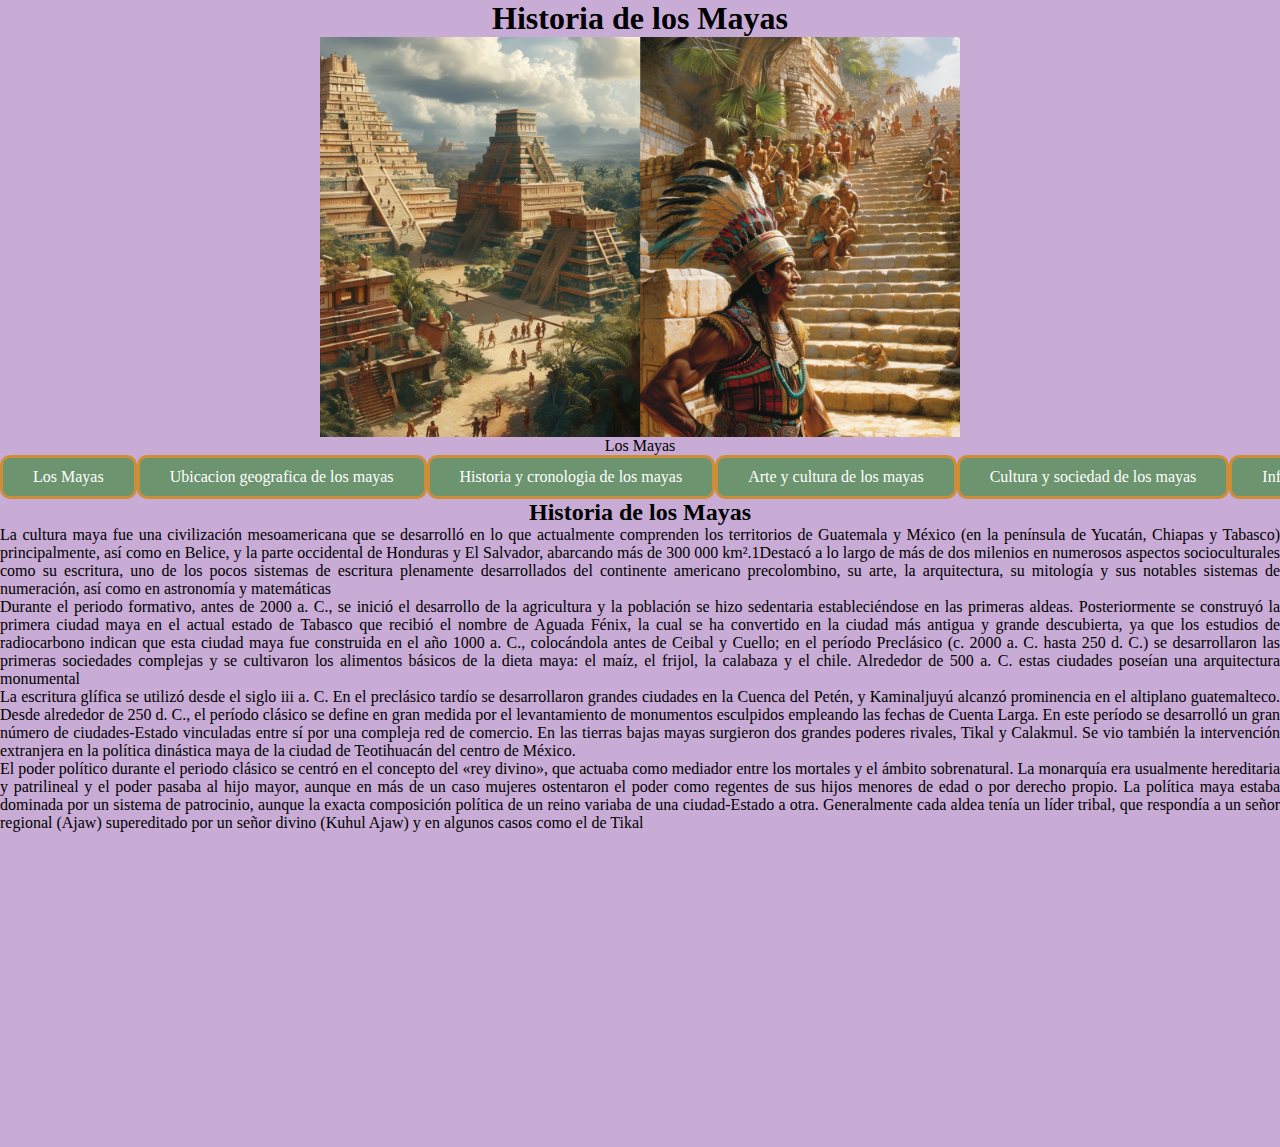
<file: index.html>
<doctype html>
<html>
	<head>
		<meta charset="utf-8">
		<title>Historia de los Mayas</title>
		<link rel="stylesheet" href="mayas.css">


	</head>
	<body>

		<center><h1>Historia de los Mayas</h1></center>

		<figure>

		<center><img src="Imagenes\los mayas.png" alt "Los mayas" widit="600" height="400">
		<figcaption>Los Mayas</figcaption>

		</figure>
		<div id="header">
			<ul class="nav">
				
				<li><a href= "index.html">Los Mayas</a></li>
				<li><a href= "Ubicacion geografica de los mayas.html">Ubicacion geografica de los mayas</a></li>
				<li><a href= "Historia y cronologia de los mayas.html">Historia y cronologia de los mayas</a></li>
				<li><a href= "Arte y escultura de los mayas.html">Arte y cultura de los mayas</a></li>
				<li><a href= "Cultura y sociedad de los mayas.html">Cultura y sociedad de los mayas</a></li>
				<li><a href= "Influencia maya en la actualidad.html">Influencia maya en la actualidad</a></li>
			</ul>
		</div><br/><br/>
		

		 <center><h2>Historia de los Mayas</h2></center>
		<p>La cultura maya fue una civilización mesoamericana que se desarrolló en lo que actualmente comprenden 
		los territorios de Guatemala y México (en la península de Yucatán, Chiapas y Tabasco) principalmente, 
		así como en Belice, y la parte occidental de Honduras y El Salvador, abarcando más de 300 000 km².1​ 
		Destacó a lo largo de más de dos milenios en numerosos aspectos socioculturales como su escritura, uno de 
		los pocos sistemas de escritura plenamente desarrollados del continente americano precolombino, su arte, la arquitectura, 
		su mitología y sus notables sistemas de numeración, así como en astronomía y matemáticas</p>

		<p>Durante el periodo formativo, antes de 2000 a. C., se inició el desarrollo de la agricultura y la 
		población se hizo sedentaria estableciéndose en las primeras aldeas. Posteriormente se construyó la primera 
		ciudad maya en el actual estado de Tabasco que recibió el nombre de Aguada Fénix, la cual se ha convertido en la 
		ciudad más antigua y grande descubierta, ya que los estudios de radiocarbono indican que esta ciudad maya fue construida 
		en el año 1000 a. C., colocándola antes de Ceibal y Cuello; en el período Preclásico (c. 2000 a. C. hasta 250 d. C.) 
		se desarrollaron las primeras sociedades complejas y se cultivaron los alimentos básicos de la dieta maya: el maíz, el frijol, 
		la calabaza y el chile. Alrededor de 500 a. C. estas ciudades poseían una arquitectura monumental</p>

		<p>La escritura glífica se utilizó desde el siglo iii a. C. En el preclásico tardío se desarrollaron grandes ciudades en la 
		Cuenca del Petén, y Kaminaljuyú alcanzó prominencia en el altiplano guatemalteco. Desde alrededor de 250 d. C., 
		el período clásico se define en gran medida por el levantamiento de monumentos esculpidos empleando las fechas de Cuenta Larga. 
		En este período se desarrolló un gran número de ciudades-Estado vinculadas entre sí por una compleja red de comercio. En las tierras 
		bajas mayas surgieron dos grandes poderes rivales, Tikal y Calakmul. Se vio también la intervención extranjera en la política dinástica 
		maya de la ciudad de Teotihuacán del centro de México.</p>

		<p>El poder político durante el periodo clásico se centró en el concepto del «rey divino», que actuaba como mediador entre los 
		mortales y el ámbito sobrenatural. La monarquía era usualmente hereditaria y patrilineal y el poder pasaba al hijo mayor, 
		aunque en más de un caso mujeres ostentaron el poder como regentes de sus hijos menores de edad o por derecho propio. 
		La política maya estaba dominada por un sistema de patrocinio, aunque la exacta composición política de un reino variaba de una 
		ciudad-Estado a otra. Generalmente cada aldea tenía un líder tribal, que respondía a un señor regional (Ajaw) supereditado por un señor
		divino (Kuhul Ajaw) y en algunos casos como el de Tikal</p>

		<center><iframe width="560" height="315" src="https://www.youtube.com/embed/ENy0siDpz2M?si=qLqiEH6DAT6vhS2W" title="YouTube video player" 
		frameborder="0" allow="accelerometer; autoplay; clipboard-write; encrypted-media; gyroscope; picture-in-picture; web-share" 
		referrerpolicy="strict-origin-when-cross-origin" allowfullscreen></iframe>

	</body>
</html>
</file>
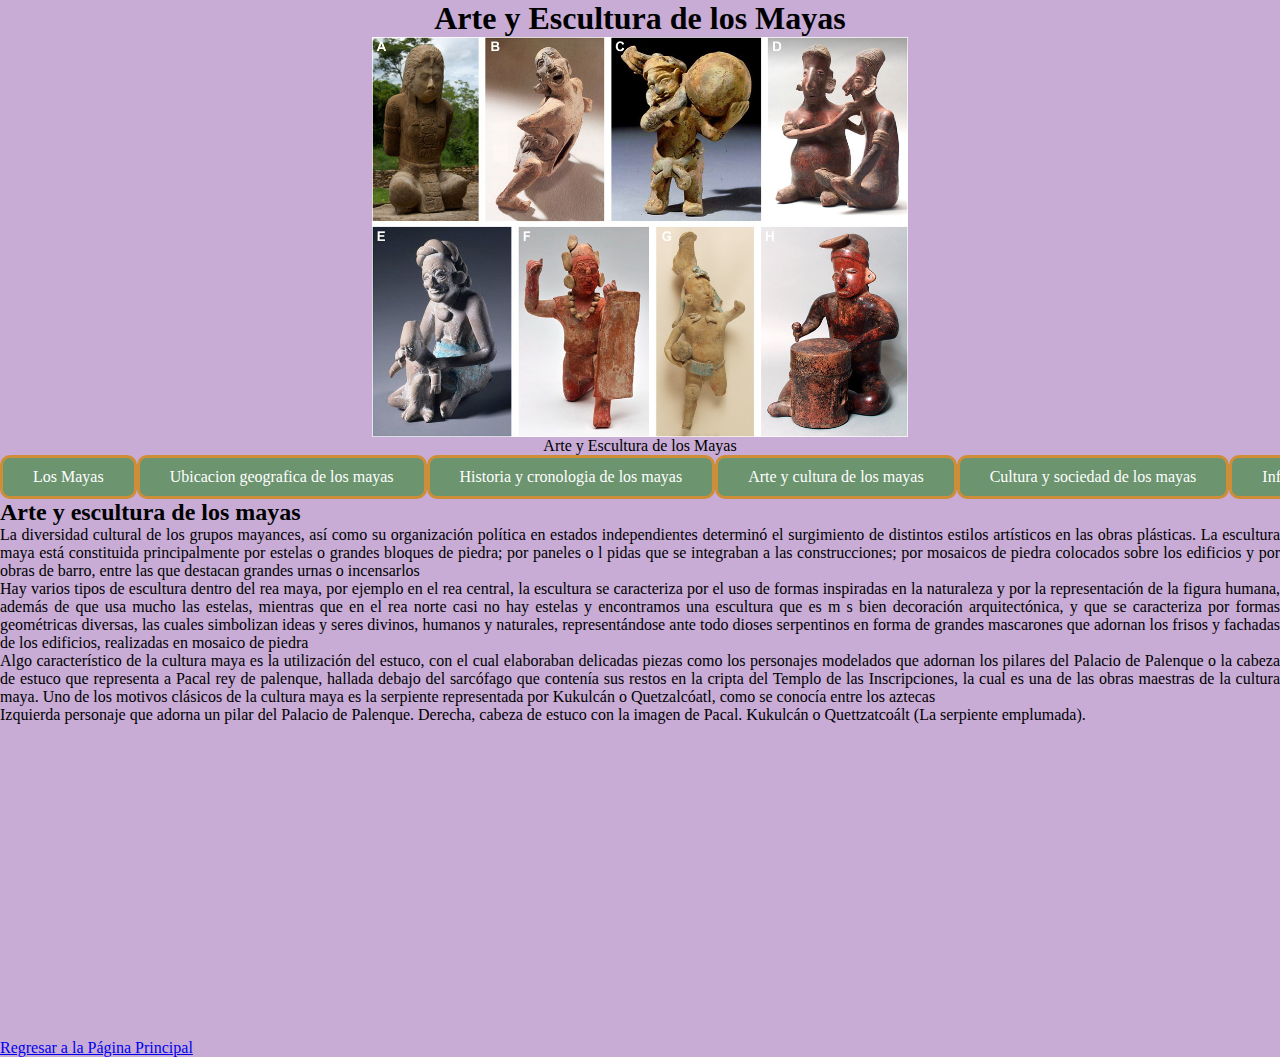
<file: Arte y escultura de los mayas.html>
<doctype html>
<html>
	<head>
		<meta charset="utf-8">
		<title>Arte y escultura de los Mayas</title>
		<link rel="stylesheet" href="mayas.css">

	</head>
	<body>

	<center><h1>Arte y Escultura de los Mayas</h1></center>

	<figure>
		<center><img src="Imagenes\arte de los mayas.png" alt="Los mayas" widit="600" height="400">
		<figcaption>Arte y Escultura de los Mayas</figcaption></center>
	</figure>


		<div id="header">
			<ul class="nav">

				
				<li><a href= "index.html">Los Mayas</a></li>
				<li><a href= "Ubicacion geografica de los mayas.html">Ubicacion geografica de los mayas</a></li>
				<li><a href= "Historia y cronologia de los mayas.html">Historia y cronologia de los mayas</a></li>
				<li><a href= "Arte y escultura de los mayas.html">Arte y cultura de los mayas</a></li>
				<li><a href= "Cultura y sociedad de los mayas.html">Cultura y sociedad de los mayas</a></li>
				<li><a href= "Influencia maya en la actualidad.html">Influencia maya en la actualidad</a></li>
			</ul>
		</div><br/><br/>
		

	<h2>Arte y escultura de los mayas</h2>
	<p>La diversidad cultural de los grupos mayances, así como su organización política en estados independientes 
	determinó el surgimiento de distintos estilos artísticos en las obras plásticas.
	La escultura maya está  constituida principalmente por estelas o grandes bloques de piedra; por paneles o l 
	pidas que se integraban a las construcciones; por mosaicos de piedra colocados sobre los edificios y por obras de barro, 
	entre las que destacan grandes urnas o incensarlos</p>
	
	<p>Hay varios tipos de escultura dentro del  rea maya, por ejemplo en el  rea central, la escultura se caracteriza por 
	el uso de formas inspiradas en la naturaleza y por la representación de la figura humana, además de que usa mucho las 
	estelas, mientras que en el  rea norte casi no hay estelas y encontramos una escultura que es m s bien decoración arquitectónica, 
	y que se caracteriza por formas geométricas diversas, las   cuales simbolizan   ideas y seres   divinos,    humanos   y   naturales, 
	representándose ante todo dioses serpentinos en forma de grandes mascarones que adornan los frisos y fachadas de los edificios, realizadas 
	en mosaico de piedra</p>
	
	<p> Algo característico de la cultura maya es la utilización del estuco, con el cual elaboraban delicadas piezas como los 
	personajes modelados que adornan los pilares del Palacio de Palenque o la cabeza de estuco que representa a Pacal rey de palenque, 
	hallada debajo del sarcófago que contenía sus restos en la cripta del Templo de las Inscripciones, la cual es una de las obras 
	maestras de la cultura maya. Uno de los motivos clásicos de la cultura maya es la serpiente representada por Kukulcán o Quetzalcóatl, 
	como se conocía entre los aztecas</p>

	<p>Izquierda personaje que adorna un pilar del Palacio de Palenque. Derecha, cabeza de estuco con la imagen de Pacal.
	Kukulcán o Quettzatcoált (La serpiente emplumada).</p>

	<center><iframe width="560" height="315" src="https://www.youtube.com/embed/LevdO1W-fA8?si=mApwvh8PPr9Ow1kO" title="YouTube video player" 
	frameborder="0" allow="accelerometer; autoplay; clipboard-write; encrypted-media; gyroscope; picture-in-picture; web-share" 
	referrerpolicy="strict-origin-when-cross-origin" allowfullscreen></iframe></center>
	

	<p><a href="index.html">Regresar a la P&aacutegina Principal</a></p>

	</body>
</html>
</file>
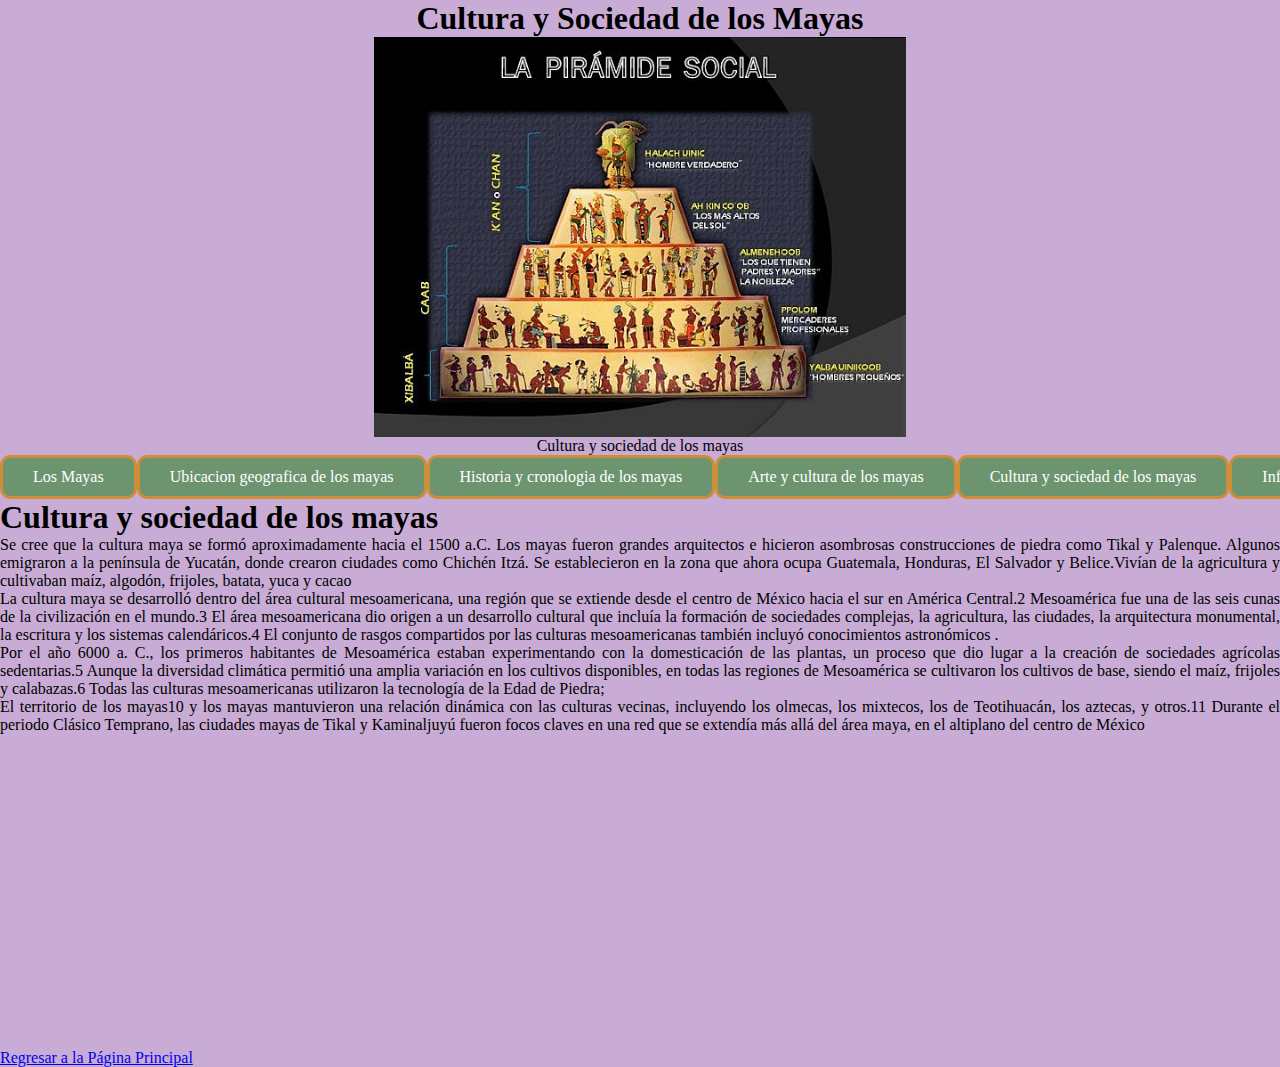
<file: Cultura y sociedad de los mayas.html>
<doctype html>
<html>
	<head>
		<meta charset="utf-8">
		<title>Cultura y sociedad de los mayas</title>
		<link rel="stylesheet" href="mayas.css">

	</head>
	<body>

		<center><h1>Cultura y Sociedad de los Mayas</h1></center>
	
		<figure>
		<center><img src="Imagenes\sociedad de los mayas.png" alt="Los mayas" widit="600" height="400">
		<figcaption>Cultura y sociedad de los mayas</figcaption></center>
		</figure>

		<div id="header">
			<ul class="nav">

				
				<li><a href= "index.html">Los Mayas</a></li>
				<li><a href= "Ubicacion geografica de los mayas.html">Ubicacion geografica de los mayas</a></li>
				<li><a href= "Historia y cronologia de los mayas.html">Historia y cronologia de los mayas</a></li>
				<li><a href= "Arte y escultura de los mayas.html">Arte y cultura de los mayas</a></li>
				<li><a href= "Cultura y sociedad de los mayas.html">Cultura y sociedad de los mayas</a></li>
				<li><a href= "Influencia maya en la actualidad.html">Influencia maya en la actualidad</a></li>
			</ul>
		</div><br/><br/>
		

		<h1>Cultura y sociedad de los mayas</h2>
		<p>Se cree que la cultura maya se formó aproximadamente hacia el 1500 a.C.
		Los mayas fueron grandes arquitectos e hicieron asombrosas construcciones de piedra como 
		Tikal y Palenque. Algunos emigraron a la península de Yucatán, donde crearon ciudades como 
		Chichén Itzá. Se establecieron en la zona que ahora ocupa Guatemala, Honduras, El Salvador y 
		Belice.Vivían de la agricultura y cultivaban maíz, algodón, frijoles, batata, yuca y cacao</p>

		<p>La cultura maya se desarrolló dentro del área cultural mesoamericana, una región que se extiende 
		desde el centro de México hacia el sur en América Central.2​ Mesoamérica fue una de las seis cunas de la 
		civilización en el mundo.3​ El área mesoamericana dio origen a un desarrollo cultural que incluía la 
		formación de sociedades complejas, la agricultura, las ciudades, la arquitectura monumental, la escritura y 
		los sistemas calendáricos.4​ El conjunto de rasgos compartidos por las culturas mesoamericanas también incluyó 
		conocimientos astronómicos .</p>

		<p>Por el año 6000 a. C., los primeros habitantes de Mesoamérica estaban experimentando con la domesticación 
		de las plantas, un proceso que dio lugar a la creación de sociedades agrícolas sedentarias.5​ Aunque la diversidad 
		climática permitió una amplia variación en los cultivos disponibles, en todas las regiones de Mesoamérica se cultivaron 
		los cultivos de base, siendo el maíz, frijoles y calabazas.6​ Todas las culturas mesoamericanas utilizaron la tecnología 
		de la Edad de Piedra;</p>

		<p>El territorio de los mayas10​ y los mayas mantuvieron una relación dinámica con las culturas vecinas, incluyendo 
		los olmecas, los mixtecos, los de Teotihuacán, los aztecas, y otros.11​ Durante el periodo Clásico Temprano, las ciudades 
		mayas de Tikal y Kaminaljuyú fueron focos claves en una red que se extendía más allá del área maya, en el altiplano del 
		centro de México</p>

		<center><iframe width="560" height="315" src="https://www.youtube.com/embed/YNlJLdjYFX8?si=yI0CkNv_2fbTjcn5" title="YouTube video player" 
		frameborder="0" allow="accelerometer; autoplay; clipboard-write; encrypted-media; gyroscope; picture-in-picture; web-share" 
		referrerpolicy="strict-origin-when-cross-origin" allowfullscreen></iframe></center>


		<p><a href="index.html">Regresar a la P&aacutegina Principal</a></p>

	</body>
</html>
</file>
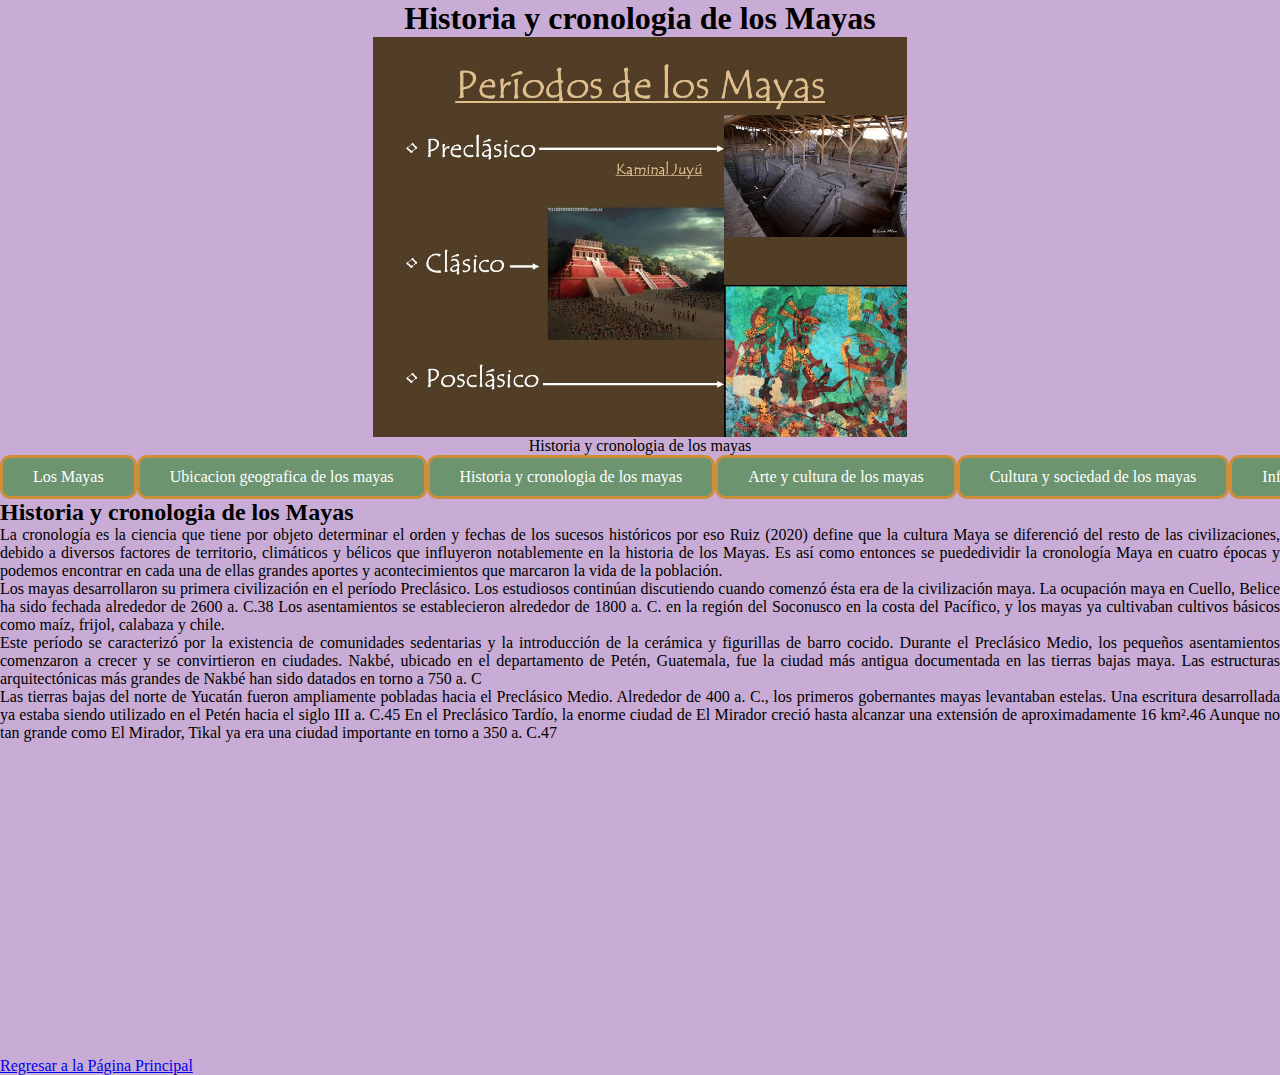
<file: Historia y cronologia de los mayas.html>
<doctype html>
<html>
	<head>
		<meta charset="utf-8">
		<title>Historia y Cronologia de los Mayas</title>
		<link rel="stylesheet" href="mayas.css">

	</head>
	<body>

		<center><h1>Historia y cronologia de los Mayas</h1></center>

		<figure>
		<center><img src="Imagenes\cronologia.png" alt="Los mayas" widit="600" height="400">
		<figcaption>Historia y cronologia de los mayas</figcaption></center>
		</figure>



		<div id="header">
			<ul class="nav">

				<li><a href= "index.html">Los Mayas</a></li>
				<li><a href= "Ubicacion geografica de los mayas.html">Ubicacion geografica de los mayas</a></li>
				<li><a href= "Historia y cronologia de los mayas.html">Historia y cronologia de los mayas</a></li>
				<li><a href= "Arte y escultura de los mayas.html">Arte y cultura de los mayas</a></li>
				<li><a href= "Cultura y sociedad de los mayas.html">Cultura y sociedad de los mayas</a></li>
				<li><a href= "Influencia maya en la actualidad.html">Influencia maya en la actualidad</a></li>
			</ul>
		</div><br/><br/>
		

		<h2>Historia y cronologia de los Mayas</h2>
		<p>La cronología es la ciencia que tiene por objeto determinar el orden y fechas de los sucesos históricos 
		por eso Ruiz (2020) define que la cultura Maya se diferenció del resto de las civilizaciones, debido a diversos 
		factores de territorio, climáticos y bélicos que influyeron notablemente en la historia de los Mayas. Es así 
		como entonces se puededividir la cronología Maya en cuatro épocas y podemos encontrar en cada una de ellas grandes
		aportes y acontecimientos que marcaron la vida de la población.</p>

		<p>Los mayas desarrollaron su primera civilización en el período Preclásico. Los estudiosos continúan discutiendo 
		cuando comenzó ésta era de la civilización maya. La ocupación maya en Cuello, Belice ha sido fechada alrededor de 2600 a.
		C.38 Los asentamientos se establecieron alrededor de 1800 a. C. en la región del Soconusco en la costa del Pacífico, y los
		mayas ya cultivaban cultivos básicos como maíz, frijol, calabaza y chile.</p>

		<p>Este período se caracterizó por la existencia de comunidades sedentarias y la introducción de la cerámica y figurillas 
		de barro cocido. Durante el Preclásico Medio, los pequeños asentamientos comenzaron a crecer y se convirtieron en ciudades. 
		Nakbé, ubicado en el departamento de Petén, Guatemala, fue la ciudad más antigua documentada en las tierras bajas maya. 
		Las estructuras arquitectónicas más grandes de Nakbé han sido datados en torno a 750 a. C</p>

		<p>Las tierras bajas del norte de Yucatán fueron ampliamente pobladas hacia el Preclásico Medio. Alrededor de 400 a. C., 
		los primeros gobernantes mayas levantaban estelas. Una escritura desarrollada ya estaba siendo utilizado en el Petén hacia 
		el siglo III a. C.45 En el Preclásico Tardío, la enorme ciudad de El Mirador creció hasta alcanzar una extensión de aproximadamente 
		16 km².46 Aunque no tan grande como El Mirador, Tikal ya era una ciudad importante en torno a 350 a. C.47</p>

		<center><iframe width="560" height="315" src="https://www.youtube.com/embed/g00IZe-31gI?si=EjCbIHy-Ax9-sO6l" title="YouTube video player" 
		frameborder="0" allow="accelerometer; autoplay; clipboard-write; encrypted-media; gyroscope; picture-in-picture; web-share" 
		referrerpolicy="strict-origin-when-cross-origin" allowfullscreen></iframe></center>

		<p><a href="index.html">Regresar a la P&aacutegina Principal</a></p>

		

	</body>
</html>
</file>
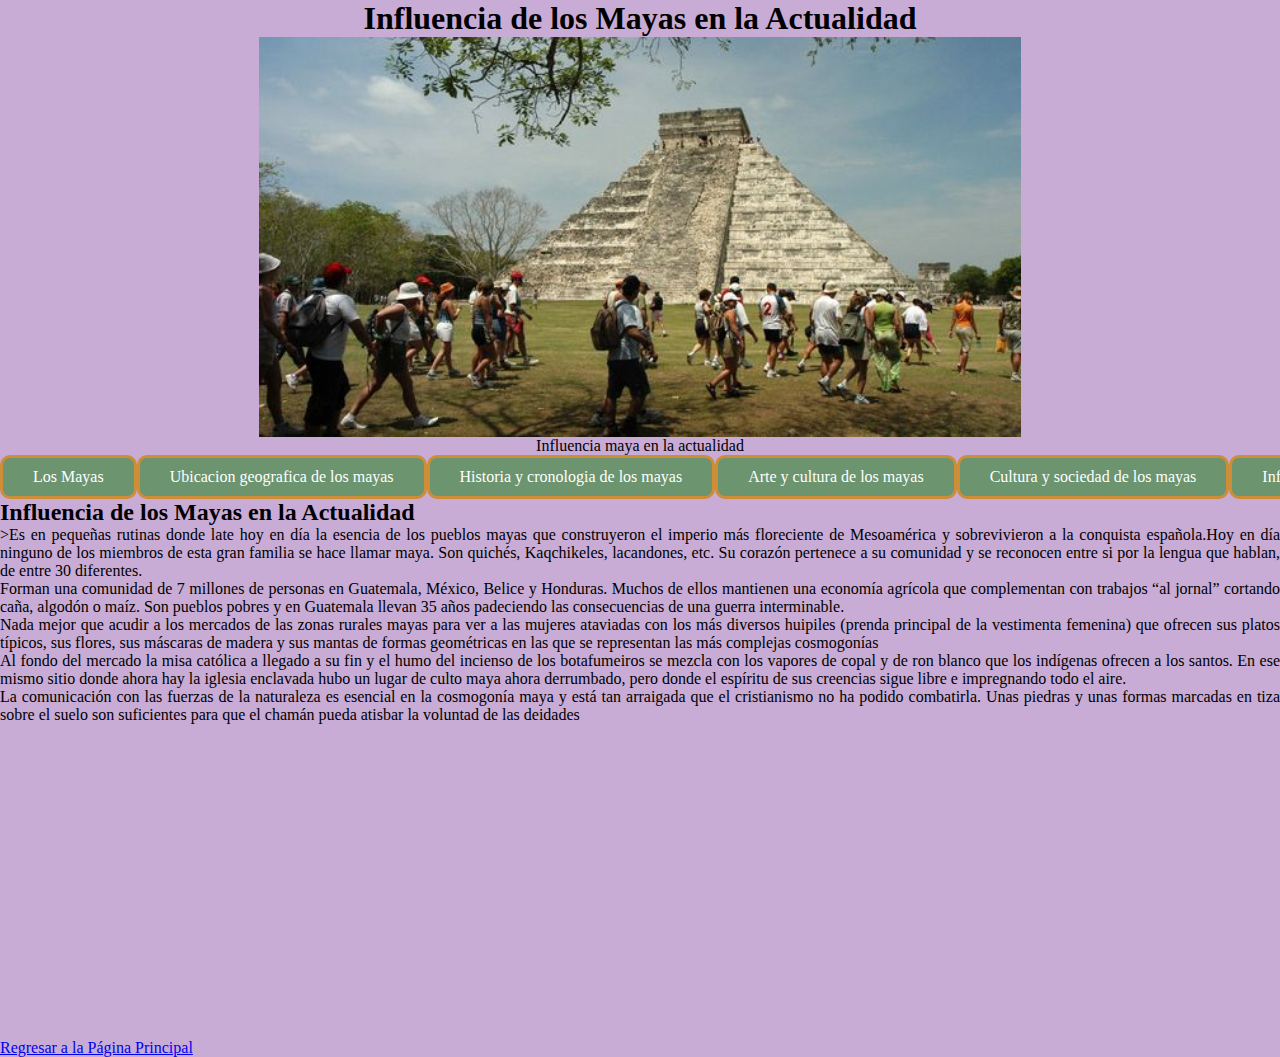
<file: Influencia maya en la actualidad.html>
<doctype html>
<html>
	<head>
		<meta charset="utf-8">
		<title>Influencia de los mayas en la actualidad</title>
		<link rel="stylesheet" href="mayas.css">

	</head>
	<body>
		
		<center><h1>Influencia de los Mayas en la Actualidad</h1></center>

		<figure>
		<center><img src="Imagenes\influencia maya.png" alt="Los mayas" widit="600" height="400">
		<figcaption>Influencia maya en la actualidad</figcaption></center>
		</figure>


		<div id="header">
			<ul class="nav">

				
				<li><a href= "index.html">Los Mayas</a></li>
				<li><a href= "Ubicacion geografica de los mayas.html">Ubicacion geografica de los mayas</a></li>
				<li><a href= "Historia y cronologia de los mayas.html">Historia y cronologia de los mayas</a></li>
				<li><a href= "Arte y escultura de los mayas.html">Arte y cultura de los mayas</a></li>
				<li><a href= "Cultura y sociedad de los mayas.html">Cultura y sociedad de los mayas</a></li>
				<li><a href= "Influencia maya en la actualidad.html">Influencia maya en la actualidad</a></li>
			</ul>
		</div><br/><br/>
		
		<h2>Influencia de los Mayas en la Actualidad</h2>
		<p>>Es en pequeñas rutinas donde late hoy en día la esencia de los pueblos mayas que construyeron el 
		imperio más floreciente de Mesoamérica y sobrevivieron a la conquista española.Hoy en día ninguno de los 
		miembros de esta gran familia se hace llamar maya. Son quichés, Kaqchikeles, lacandones, etc. 
		Su corazón pertenece a su comunidad y se reconocen entre si por la lengua que hablan, de entre 30 diferentes.</p>

		
		<p>Forman una comunidad de 7 millones de personas en Guatemala, México, Belice y Honduras. Muchos de ellos 
		mantienen una economía agrícola que complementan con trabajos “al jornal” cortando caña, algodón o maíz. 
		Son pueblos pobres y en Guatemala llevan 35 años padeciendo las consecuencias de una guerra interminable.</p>

		<p>Nada mejor que acudir a los mercados de las zonas rurales mayas para ver a las mujeres ataviadas con los 
		más diversos huipiles (prenda principal de la vestimenta femenina) que ofrecen sus platos típicos, sus flores, 
		sus máscaras de madera y sus mantas de formas geométricas en las que se representan las más complejas cosmogonías</p>

		<p>Al fondo del mercado la misa católica a llegado a su fin y el humo del incienso de los botafumeiros se 
		mezcla con los vapores de copal y de ron blanco que los indígenas ofrecen a los santos. En ese mismo sitio donde 
		ahora hay la iglesia enclavada hubo un lugar de culto maya ahora derrumbado, pero donde el espíritu de sus creencias 
		sigue libre e impregnando todo el aire.</p>

		<p>La comunicación con las fuerzas de la naturaleza es esencial en la cosmogonía maya y está tan arraigada que 
		el cristianismo no ha podido combatirla. Unas piedras y unas formas marcadas en tiza sobre el suelo son suficientes
		para que el chamán pueda atisbar la voluntad de las deidades</p>

		<center><iframe width="560" height="315" src="https://www.youtube.com/embed/ch7iMC5UCu4?si=oLQCBxLbEgnOSUdZ" title="YouTube video player" 
		frameborder="0" allow="accelerometer; autoplay; clipboard-write; encrypted-media; gyroscope; picture-in-picture; web-share"
		 referrerpolicy="strict-origin-when-cross-origin" allowfullscreen></iframe></center>

			<p><a href="index.html">Regresar a la P&aacutegina Principal</a></p>

	</body>
</html>
</file>
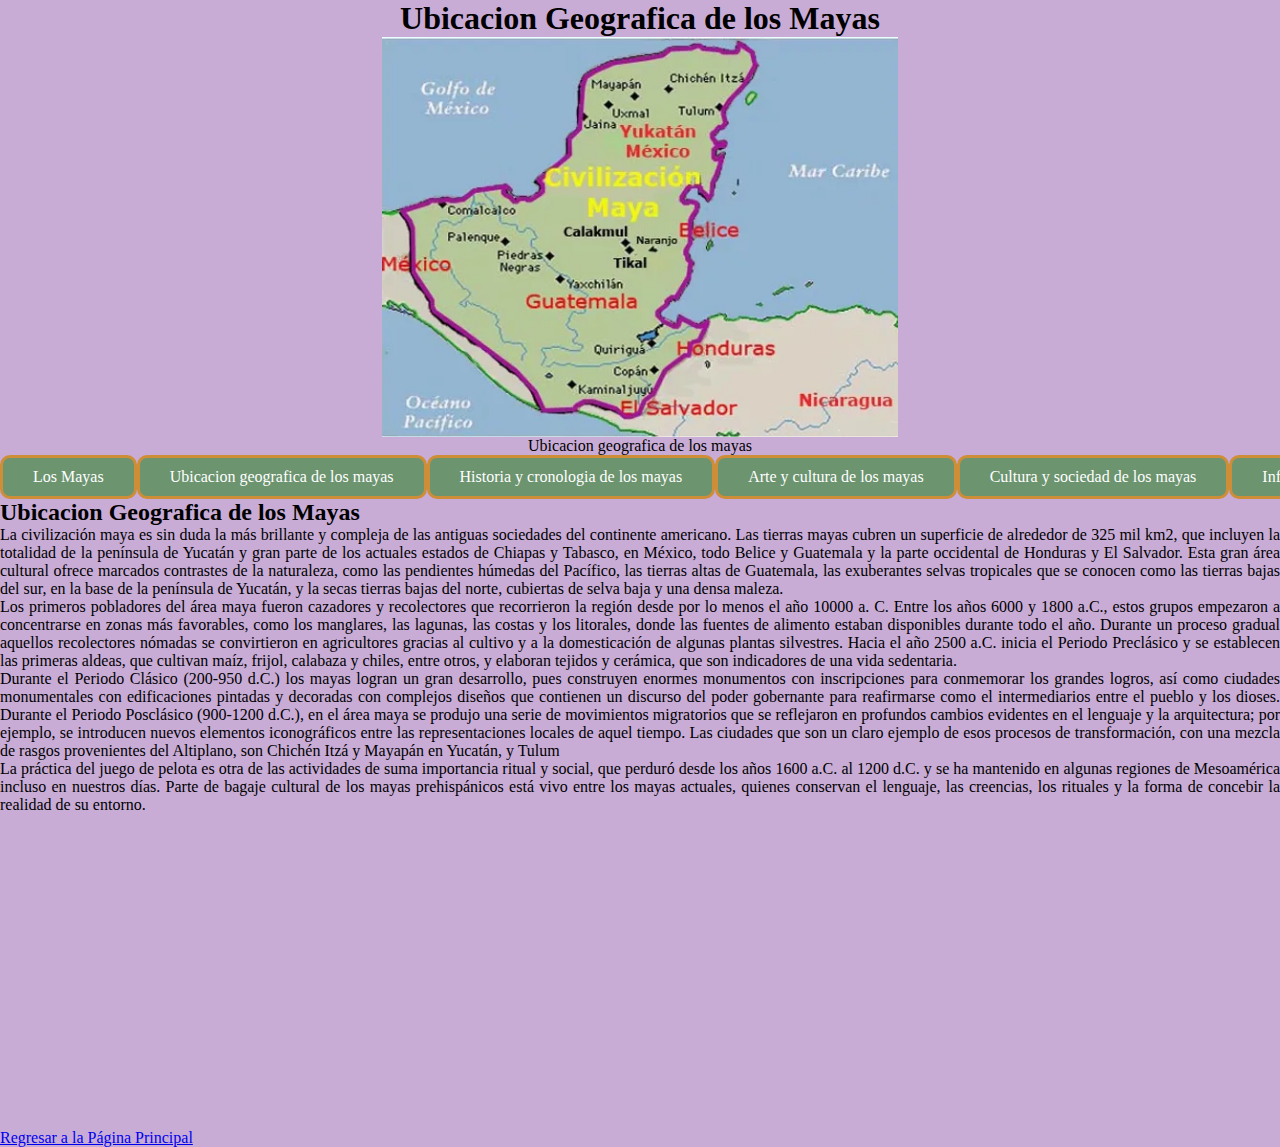
<file: Ubicacion geografica de los mayas.html>
<doctype html>
<html>
	<head>
		<meta charset="utf-8">
		<title>Ubicacion Geografica de los Mayas</title>
		<link rel="stylesheet" href="mayas.css">

	</head>
	<body>
		<center><h1>Ubicacion Geografica de los Mayas</h1></center>
		

		<figure>
		<center><img src="Imagenes\ubicacion de los mayas.png" alt="Los mayas" widit="600" height="400">
		<figcaption>Ubicacion geografica de los mayas</figcaption></center>
		</figure>


		<div id="header">
			<ul class="nav">

				
				<li><a href= "index.html">Los Mayas</a></li>
				<li><a href= "Ubicacion geografica de los mayas.html">Ubicacion geografica de los mayas</a></li>
				<li><a href= "Historia y cronologia de los mayas.html">Historia y cronologia de los mayas</a></li>
				<li><a href= "Arte y escultura de los mayas.html">Arte y cultura de los mayas</a></li>
				<li><a href= "Cultura y sociedad de los mayas.html">Cultura y sociedad de los mayas</a></li>
				<li><a href= "Influencia maya en la actualidad.html">Influencia maya en la actualidad</a></li>
			</ul>
		</div><br/><br/>
		

		<h2>Ubicacion Geografica de los Mayas</h2>
		<p>La civilización maya es sin duda la más brillante y compleja de las antiguas sociedades del continente americano. 
		Las tierras mayas cubren un superficie de alrededor de 325 mil km2, que incluyen la totalidad de la península de Yucatán y 
		gran parte de los actuales estados de Chiapas y Tabasco, en México, todo Belice y Guatemala y la parte occidental de Honduras y
		El Salvador. Esta gran área cultural ofrece marcados contrastes de la naturaleza, como las pendientes húmedas del Pacífico, 
		las tierras altas de Guatemala, las exuberantes selvas tropicales que se conocen como las tierras bajas del sur, en la base de 
		la península de Yucatán, y la secas tierras bajas del norte, cubiertas de selva baja y una densa maleza.</p>
	
		<p>Los primeros pobladores del área maya fueron cazadores y recolectores que recorrieron la región desde por lo menos el año 10000 a. C. 
		Entre los años 6000 y 1800 a.C., estos grupos empezaron a concentrarse en zonas más favorables, como los manglares, las lagunas, 
		las costas y los litorales, donde las fuentes de alimento estaban disponibles durante todo el año. Durante un proceso gradual aquellos 
		recolectores nómadas se convirtieron en agricultores gracias al cultivo y a la domesticación de algunas plantas silvestres. Hacia el año 2500 a.C. 
		inicia el Periodo Preclásico y se establecen las primeras aldeas, que cultivan maíz, frijol, calabaza y chiles, entre otros, y elaboran tejidos y 
		cerámica, que son indicadores de una vida sedentaria.</p>

		<p>Durante el Periodo Clásico (200-950 d.C.) los mayas logran un gran desarrollo, pues construyen enormes monumentos con inscripciones 
		para conmemorar los grandes logros, así como ciudades monumentales con edificaciones pintadas y decoradas con complejos diseños que contienen 
		un discurso del poder gobernante para reafirmarse como el intermediarios entre el pueblo y los dioses. Durante el Periodo Posclásico (900-1200 d.C.), 
		en el área maya se produjo una serie de movimientos migratorios que se reflejaron en profundos cambios evidentes en el lenguaje y la arquitectura; 
		por ejemplo, se introducen nuevos elementos iconográficos entre las representaciones locales de aquel tiempo. Las ciudades que son un claro ejemplo 
		de esos procesos de transformación, con una mezcla de rasgos provenientes del Altiplano, son Chichén Itzá y Mayapán en Yucatán, y Tulum</p>

		<p>La práctica del juego de pelota es otra de las actividades de suma importancia ritual y social, que perduró desde los años 1600 a.C. al 1200 d.C. 
		y se ha mantenido en algunas regiones de Mesoamérica incluso en nuestros días. Parte de bagaje cultural de los mayas prehispánicos está vivo entre 
		los mayas actuales, quienes conservan el lenguaje, las creencias, los rituales y la forma de concebir la realidad de su entorno.</p>


		<center><iframe width="560" height="315" src="https://www.youtube.com/embed/xvWmH7gsYRA?si=uiPdGUTKHzaD1rRl" title="YouTube video player" 
		frameborder="0" allow="accelerometer; autoplay; clipboard-write; encrypted-media; gyroscope; picture-in-picture; web-share" 
		referrerpolicy="strict-origin-when-cross-origin" allowfullscreen></iframe></center>

		<p><a href="index.html">Regresar a la P&aacutegina Principal</a></p>
	</body>

</html>
</file>
<file: mayas.css>
*{
    padding: 0px;
    margin: 0px;
}
#header{
    margin: auto;
    width: 2000px;
}
ul, ol{
    list-style: none;
}
.nav li a{
    background-color:#6C946F;
    color: #fff;
    text-decoration: none;
    padding: 10px 30px;
    display: block; 
    border:solid;
    border-color:rgb(206, 141, 55);
    border-radius:10px;    
}
.nav > li{
    float: left;
}
.nav li a:hover{
    background-color:#C8ACD6;
}
body{
    background-color:#C8ACD6;
}
.h1{
    color: rgb #F8EDE3; 
    background-color:bronw;
    border-radius: 20px;
    padding: 15px;
    text-align: center;
    font-size: 45px;
    margin-left: 10%;
    margin-right: 10%;
    border-style: solid;
    border-color: white;

    }

.F{
	 color: rgb(138, 184, 224);
  
}
p{
    text-align: justify;
}
</file>
